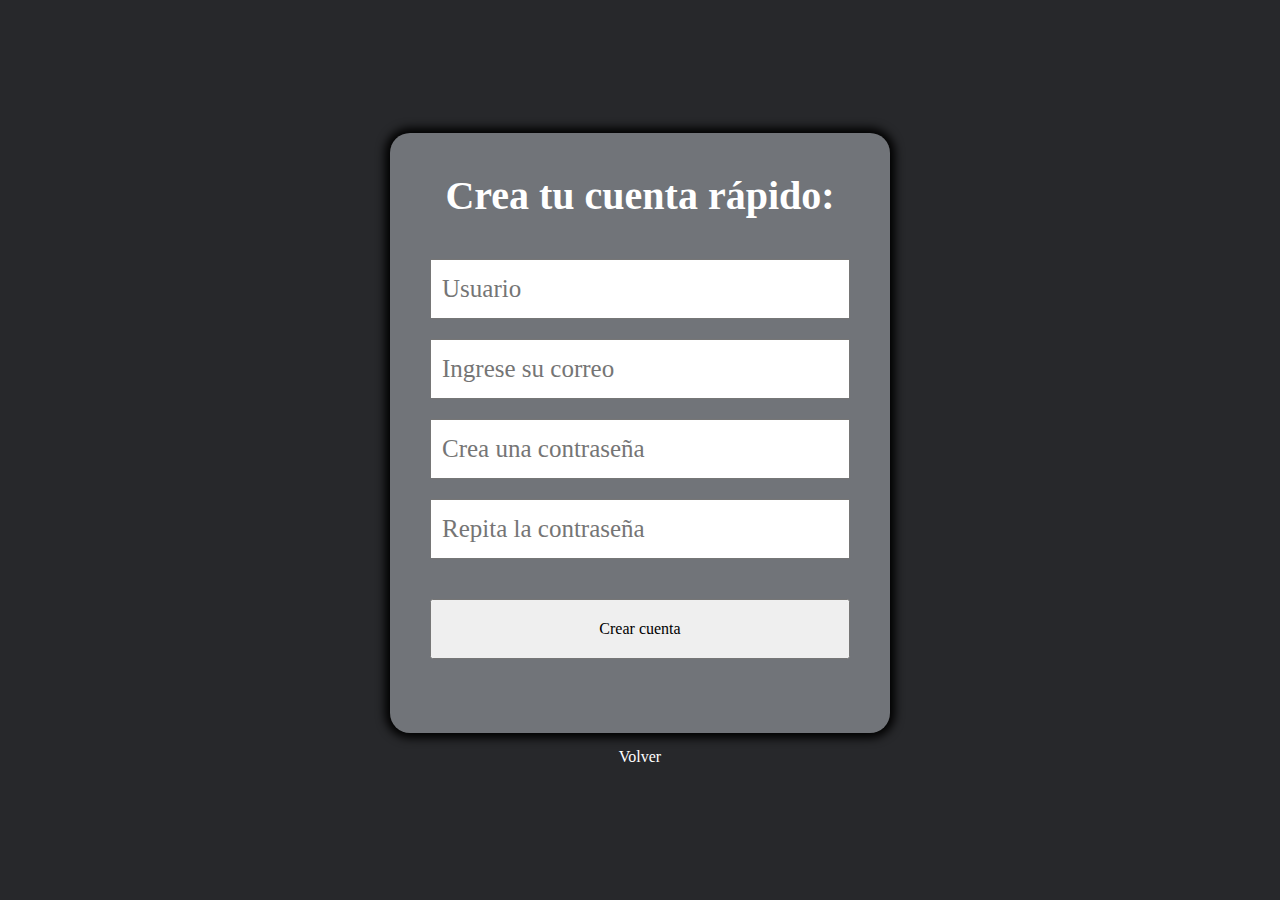
<file: index2.html>
<!DOCTYPE html>
<head>
    <meta charset="UTF-8">
    <meta http-equiv="X-UA-Compatible" content="IE=edge">
    <meta name="viewport" content="width=device-width, initial-scale=1.0">
    <title>Document</title>
    <link rel="stylesheet" href="estilo2.css">
    <link rel="stylesheet" type="text/css" href="normalize.css">
</head>
<body>

    <div class="caja1">

        <div class="caja2">
            <h3 class="dentro inicio" style="margin-top: 40px;font-size: 40px;color: white;" >Crea tu cuenta rápido:</h3>
            <input class="dentro texto" style="margin:40px;font-size: 25px;padding-left: 10px;" type="text" placeholder="Usuario">
            <input class="dentro texto" style="margin:-20px 40px 40px 40px;font-size: 25px;padding-left: 10px;" type="password" placeholder="Ingrese su correo">
            <input class="dentro texto" style="margin:-20px 40px 40px 40px;font-size: 25px;padding-left: 10px;" type="password" placeholder="Crea una contraseña">
            <input class="dentro texto" style="margin:-20px 40px 40px 40px;font-size: 25px;padding-left: 10px;" type="password" placeholder="Repita la contraseña">
            <a href=""><button style="width: 420px;height: 60px;margin-left: 40px;">Crear cuenta</button></a>
            
        
        </div>

        <div class="caja02">
            <h3 class="dentro inicio" style="margin-top: 40px;font-size: 20px;color: white;" >Crea tu cuenta rápido:</h3>
            <input class="dentro texto" style="margin:40px;font-size: 15px;padding-left: 10px;" type="text" placeholder="Usuario">
            <input class="dentro texto" style="margin:-20px 40px 40px 40px;font-size: 15px;padding-left: 10px;" type="password" placeholder="Ingrese su correo">
            <input class="dentro texto" style="margin:-20px 40px 40px 40px;font-size: 15px;padding-left: 10px;" type="password" placeholder="Crea una contraseña">
            <input class="dentro texto" style="margin:-20px 40px 40px 40px;font-size: 15px;padding-left: 10px;" type="password" placeholder="Repita la contraseña">
            <a href=""><button style="width: 200px;height: 35px;margin-left: 40px;">Crear cuenta</button></a>
            
        
        </div>
    
            <a href="index.html" style="text-decoration: none;color:white;margin: auto;margin-top: 15px;">Volver</a>
        



    </div>
    
</body>
</html>
</file>
<file: estilo2.css>
.caja02 {
  display: none;
}

.caja1 {
  background-color: rgb(39, 40, 43);
  height: 100vh;
  width: 100vw;
  display: flex;
  flex-direction: column;
}
.caja2 {
  height: 600px;
  width: 500px;
  background-color: rgb(113, 116, 121);
  display: flex;
  flex-direction: column;
  margin: auto;
  margin-bottom: 0;
  border-radius: 20px;
  box-shadow: 0 0 10px 5px black;
}
input {
  display: block;
  height: 60px;
}
h3 {
  text-align: center;
}

@media only screen and (max-width: 500px) {
  .caja2 {
    display: none;
  }
  .caja02 {
    display: block;
  }
  input {
    display: block;
    height: 35px;
  }
  .caja02 {
    height: 400px;
    width: 280px;
    background-color: rgb(113, 116, 121);
    display: flex;
    flex-direction: column;
    margin: auto;
    margin-bottom: 0;
    border-radius: 20px;
    box-shadow: 0 0 10px 5px black;
  }
}
</file>
